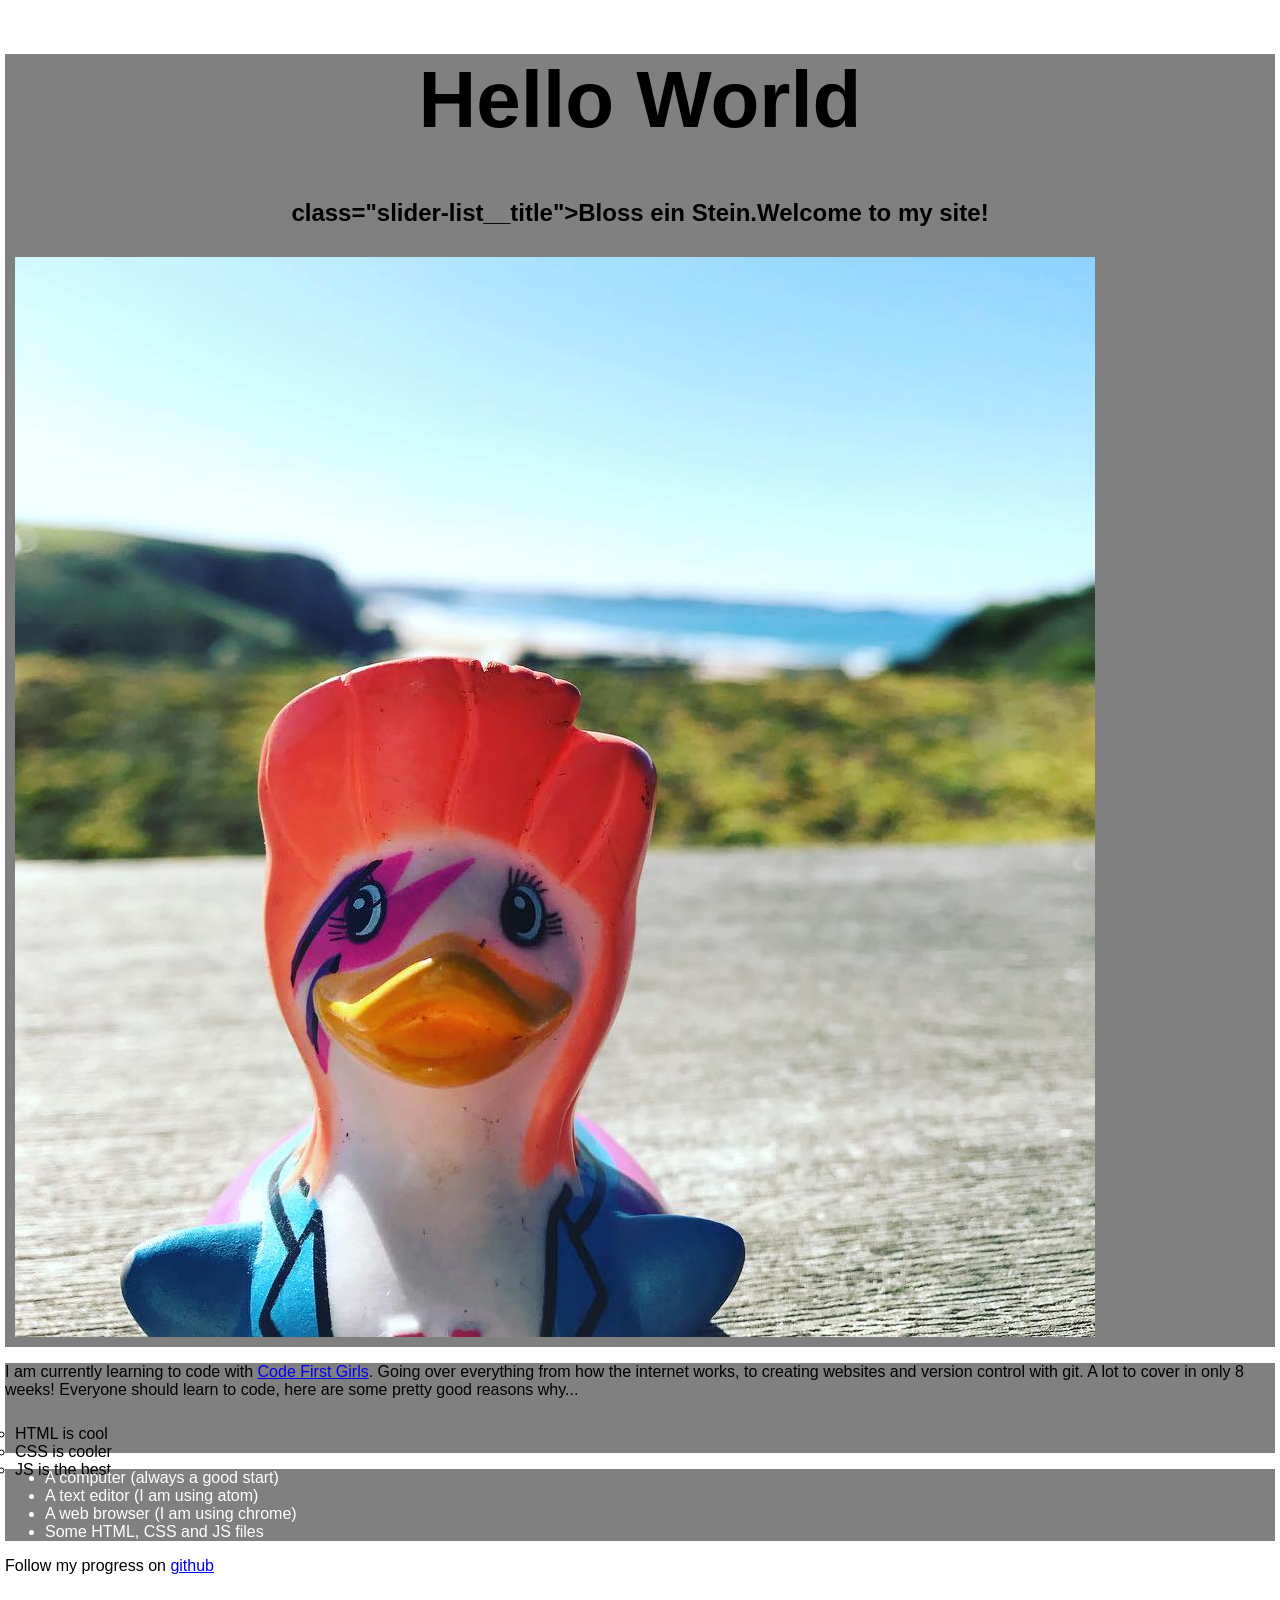
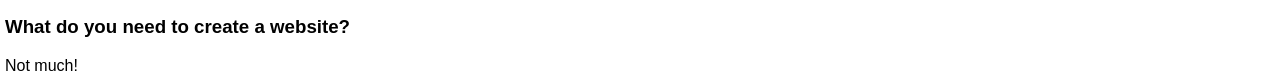
<file: index.html>
<!DOCTYPE html>
<head>
    <link rel="stylesheet" type="text/css" href="css/style.css">
</head>


<body>

<div class='block1'>

  <h1>  Hello World
  </h1>

  <h2>class="slider-list__title">Bloss ein Stein.Welcome to my site!

  </h2>

<img src="duck.jpg" alt="duck">
  <!-- image of a duck -->
</div>

<div class='block2'>


  <p>I am currently learning to code with <a href="https://www.codefirstgirls.org.uk/">Code First Girls</a>. Going over everything from how the
  internet works, to creating websites and version control with git. A lot to cover in only 8 weeks!
  Everyone should learn to code, here are some pretty good reasons why...
</p>
  <ol>
  <li>HTML is cool
  <li>CSS is cooler
  <li>JS is the best

  </ol>

  <h3>What do you need to create a website?</h3>

  <p>Not much!</p>
</div>

<div class='block3'>

  <ul>
    <li>  A computer (always a good start)</li>
    <li id="lower"> A text editor (I am using atom)</li>
    <li id="loweest">A web browser (I am using chrome)</li>
    <li>Some HTML, CSS and JS files</li>
  </ul>

</div>



  Follow my progress on <a href="https://github.com/">github</a>

</body>
</file>
<file: css/style.css>
body {
  color: black;
  font-family: sans-serif;
  margin: 5px;
}

h1,h2 {
  text-align: center;
}

h1{
  font-size: 5em;
}

img{
  display: flex;
  padding: 10px;

}

.block1 {
  background-color: grey;
}

.block2 {
   background-color: grey;
   max-height: 10vh;
 }

.block3 {
  background-color: grey;
  color:white;
}



ol{
  list-style: circle ;
  padding: 10px;
margin-bottom: 10%;
justify-content: space-evenly;
}
</file>
